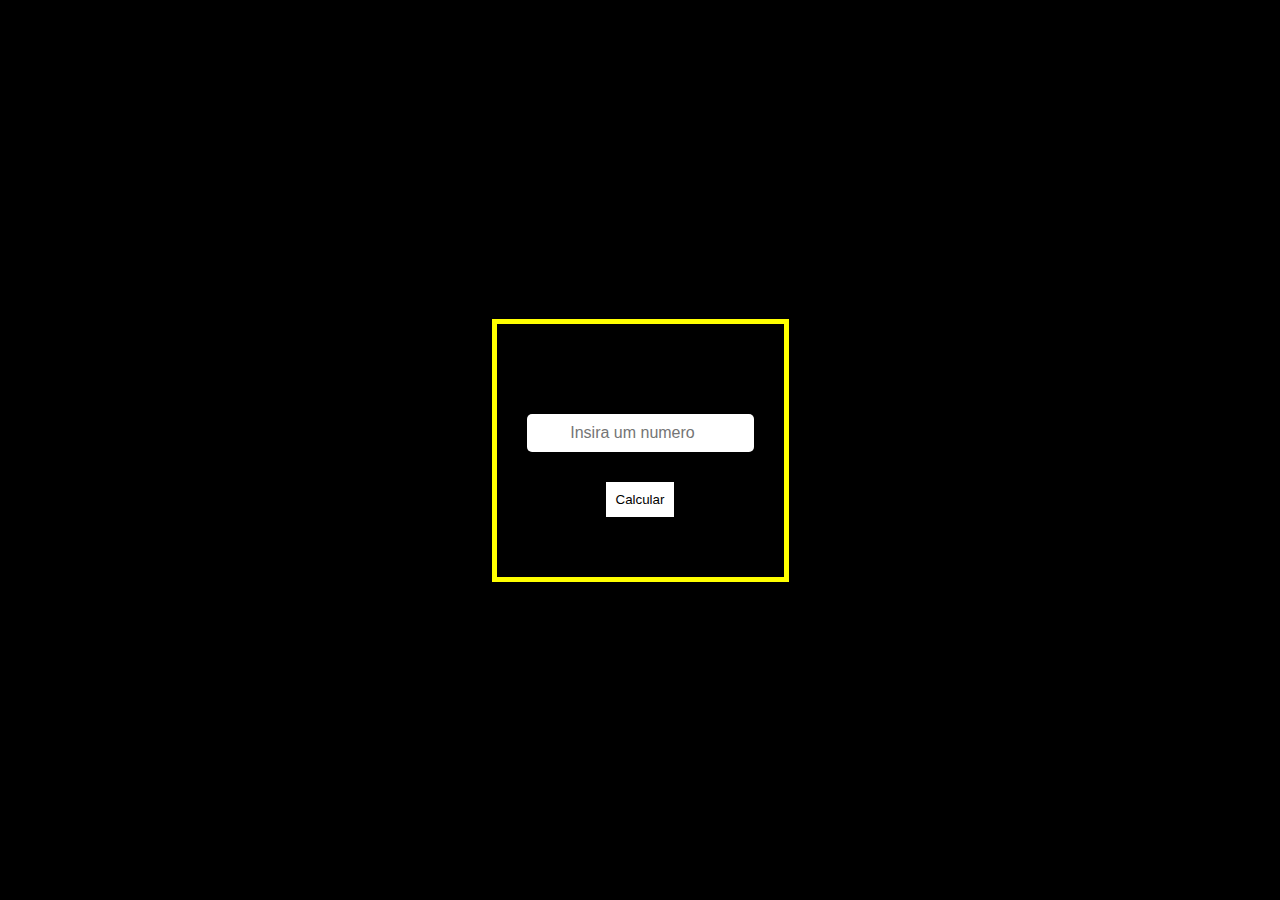
<file: exercicio 2/index.html>
<!DOCTYPE html>
<html lang="pt-br">
<head>
    <meta charset="UTF-8">
    <meta http-equiv="X-UA-Compatible" content="IE=edge">
    <meta name="viewport" content="width=device-width, initial-scale=1.0">
    <link rel="stylesheet" href="style.css">
    <title>Exercicio 2</title>
</head>
<body>
    <main>
        <div class="container">
            <div class="result">
                <h3 id="resultado"></h3>
                
            </div>
            <input type="number" name="number" id="number" placeholder="Insira um numero">
            <button type="submit" id="submit" onclick="fiboExecute()">Calcular</button>
        </div>
    </main>

    <script src="script.js"></script>
</body>
</html>
</file>
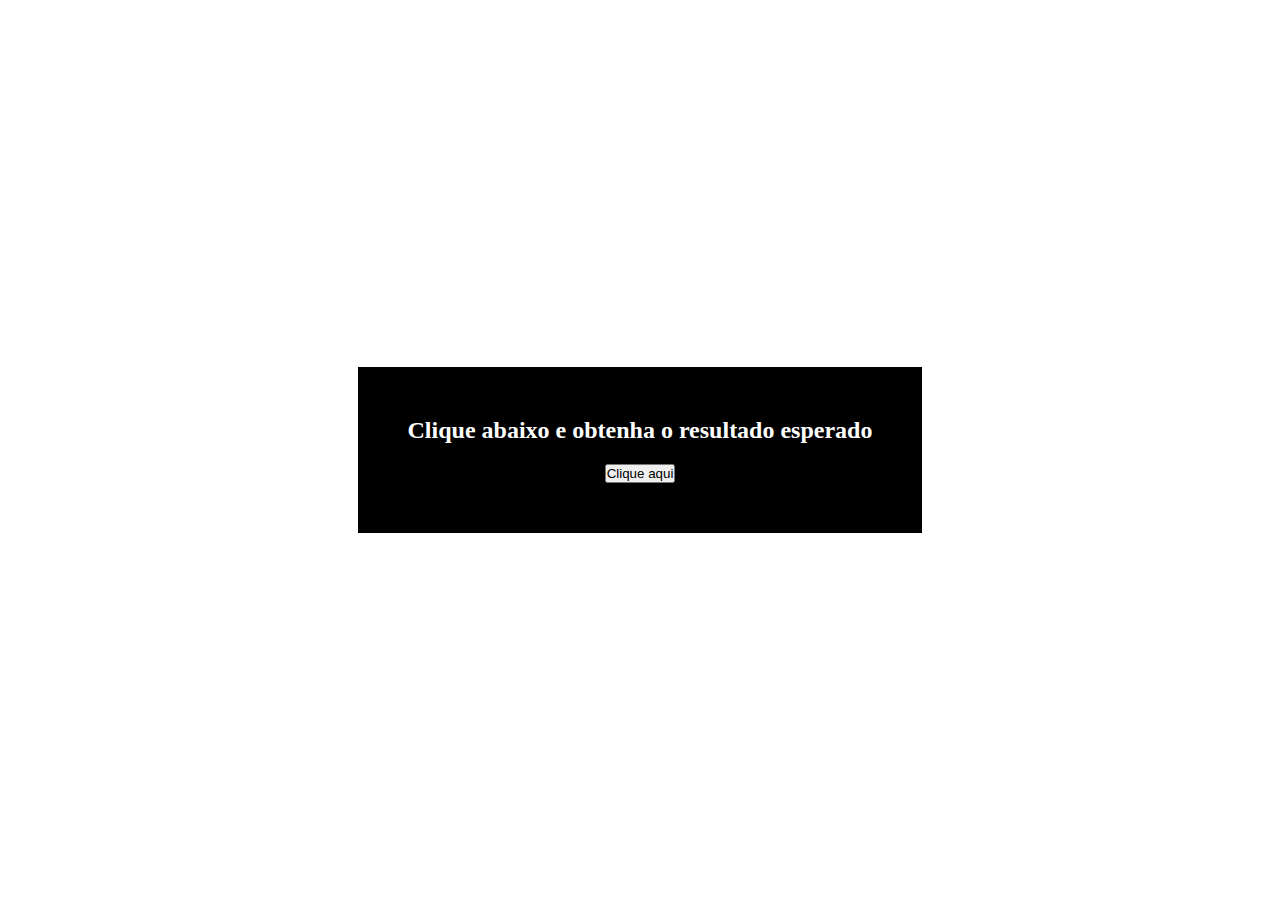
<file: exercicio 3/index.html>
<!DOCTYPE html>
<html lang="pt-br">
<head>
    <meta charset="UTF-8">
    <meta http-equiv="X-UA-Compatible" content="IE=edge">
    <meta name="viewport" content="width=device-width, initial-scale=1.0">
    <link rel="stylesheet" href="style.css">
    <title>Exercicio 3</title>
</head>
<body>
    <main>
        <div id="container">
            <div id="container-txt">
                <h2 class="title">Clique abaixo e obtenha o resultado esperado</h2>

            </div>
            <button type="submit" id="submit" onclick="fetchDados()">Clique aqui</button>
        </div>
    </main>

    <script src="script.js"></script>
</body>
</html>
</file>
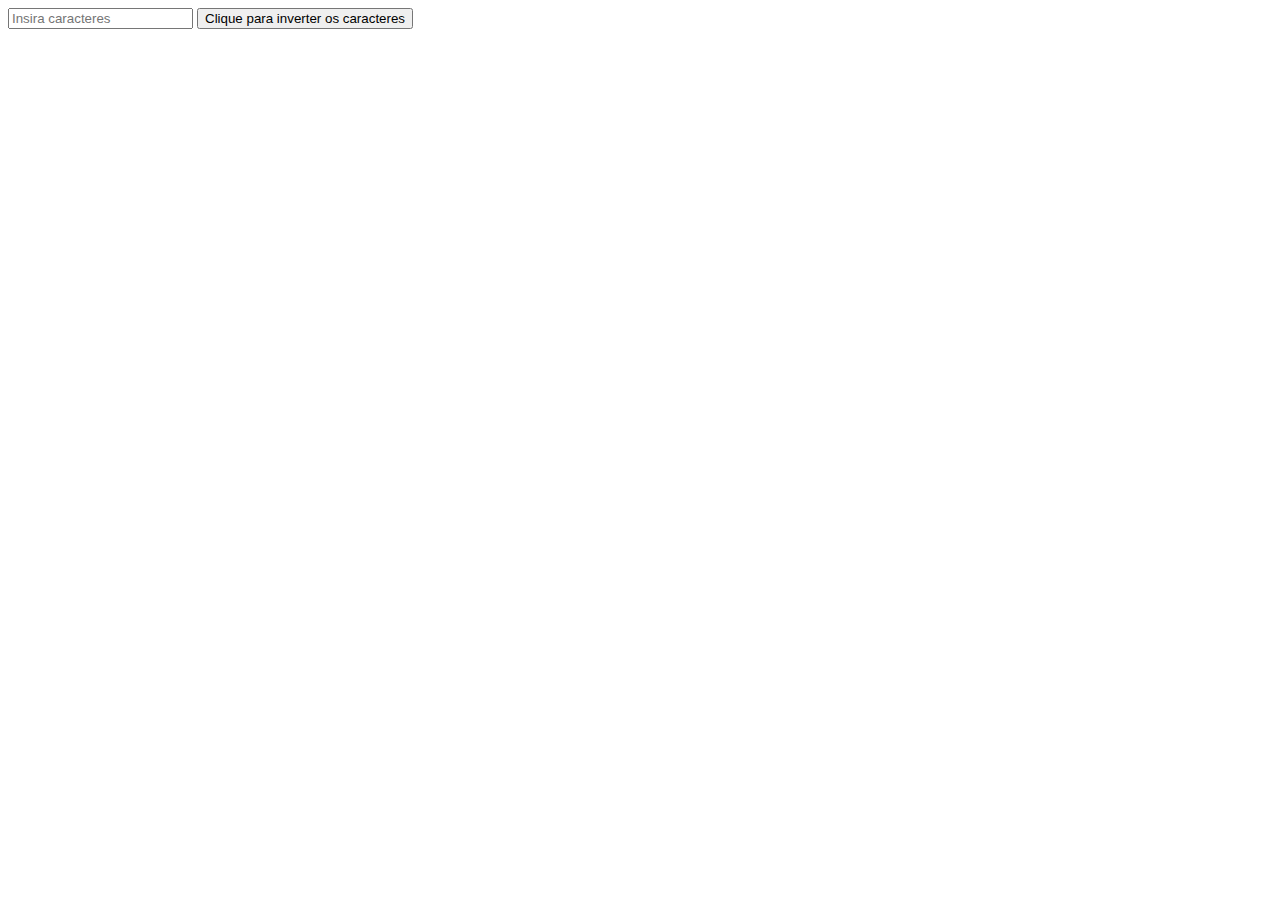
<file: exercicio 5/index.html>
<!DOCTYPE html>
<html lang="en">
<head>
    <meta charset="UTF-8">
    <meta http-equiv="X-UA-Compatible" content="IE=edge">
    <meta name="viewport" content="width=device-width, initial-scale=1.0">
    <title>Exercicio 05</title>
</head>
<body>
    
    <input type="text" name="input" id="input-txt" placeholder="Insira caracteres">
    <button type="submit" id="submit" onclick="execute()">Clique para inverter os caracteres</button>

    <script src="script.js"></script>    
</body>
</html>
</file>
<file: exercicio 2/style.css>
*{
    margin: 0;
    padding: 0;
    box-sizing: border-box;
}

body{
    width: 100vw;
    height: 100vh;
    
}

main{
    width: 100%;
    height: 100%;
    display: flex;
    align-items: center;
    justify-content: center;
    background-color: black;
}

.container{
    display: flex;
    justify-content: space-around;
    align-items: center;
    flex-direction: column;
    padding: 30px;
    border: solid 5px yellow;
}

.result{
    margin: 30px;
    text-align: center;
    font-family: Arial, "Helvetica Neue", Helvetica, sans-serif;
    font-size: 2rem;
    color: yellow;
}

#number{
    text-align: center;
    font-size: 1rem;
    border: none;
    border-radius: 5px;
    padding: 10px;
    margin-bottom: 30px;
}

#submit{
    margin-bottom: 30px;
    padding: 10px;
    border: none;
    text-decoration: none;
    background-color: #FFFFFF;
    color: black;
}
</file>
<file: exercicio 3/style.css>
*{
    margin: 0;
    padding: 0;
    box-sizing: border-box;
}


main{
    display: flex;
    align-items: center;
    justify-content: center;
    width: 100vw;
    height: 100vh;
    
    
}

#container{
    display: flex;
    flex-direction: column;
    align-items: center;
    justify-content: center;
    padding: 50px;
    background-color: black;
    color: #FFFFFF;

}

.container-txt{
    margin-bottom: 50px;
}

h3{
    margin-bottom: 20px;
}

.title{
    margin-bottom: 20px;
}
</file>
